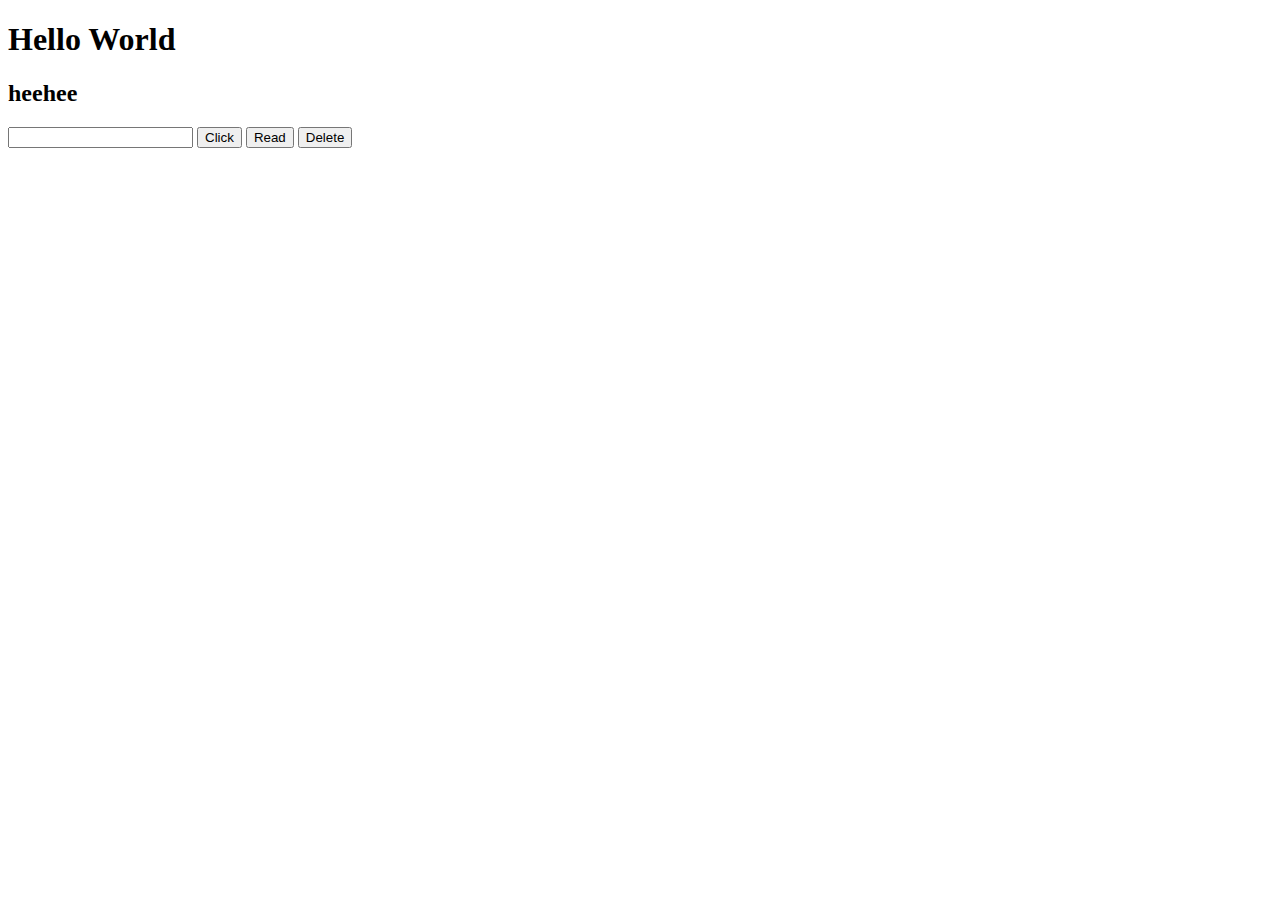
<file: SLHDotNetTrainingBatch1.Html/index.html>
<!DOCTYPE html>
<html lang="en">

<head>
    <meta charset="UTF-8">
    <meta name="viewport" content="width=device-width, initial-scale=1.0">
    <title>Document</title>
</head>

<body>
    <h1>Hello World</h1>
    <h2>heehee</h2>

    <input type="text" id="txtData">
    <button onclick="clickFunction()">Click</button>
    <button onclick="readFunction()">Read</button>
    <button onclick="deleteFunction()">Delete</button>

    <!-- <script src="https://cdnjs.cloudflare.com/ajax/libs/jquery/3.7.1/jquery.min.js" integrity="sha512-v2CJ7UaYy4JwqLDIrZUI/4hqeoQieOmAZNXBeQyjo21dadnwR+8ZaIJVT8EE2iyI61OV8e6M8PP2/4hpQINQ/g==" crossorigin="anonymous" referrerpolicy="no-referrer"></script> -->
    <script src="plugins/jquery-3.7.1.min.js"></script>

    <script>
        function clickFunction() {
            // const data = document.getElementById('txtData').value;

            const data = $('#txtData').val();

            localStorage.setItem("name", data);

            alert('hello ' + data);
            $('#txtData').val('');
        }

        function readFunction() {
            const data = localStorage.getItem("name");
            $('#txtData').val(data);
        }

        function deleteFunction() {
            const isDelete = confirm('are you sure want to delete?');
            if(!isDelete) return;

            localStorage.removeItem('name');
        }
    </script>
</body>

</html>
</file>
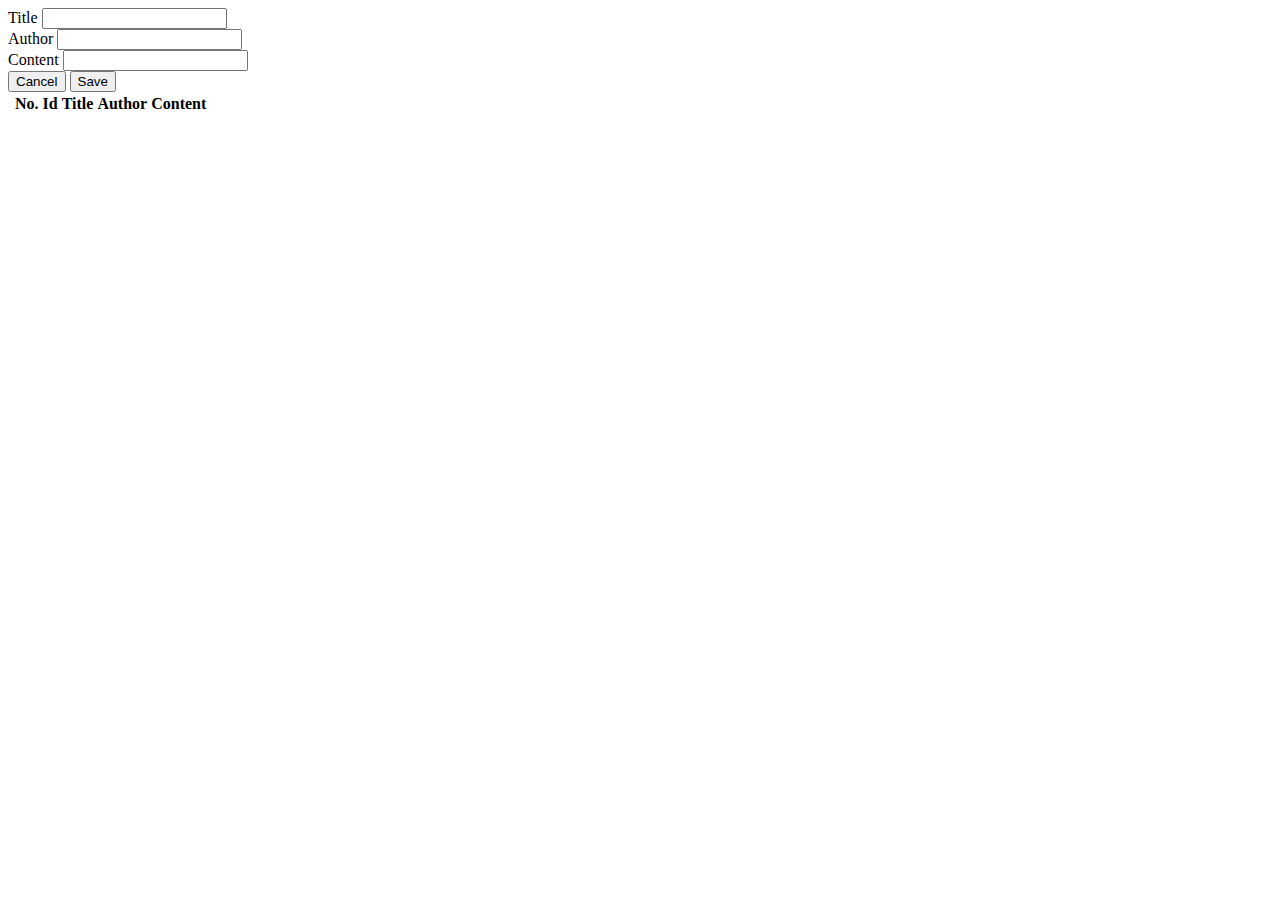
<file: SLHDotNetTrainingBatch1.Html/crud.html>
<!DOCTYPE html>
<html lang="en">

<head>
    <meta charset="UTF-8">
    <meta name="viewport" content="width=device-width, initial-scale=1.0">
    <title>Document</title>
    <link href="https://cdn.jsdelivr.net/npm/bootstrap@5.3.6/dist/css/bootstrap.min.css" rel="stylesheet"
        integrity="sha384-4Q6Gf2aSP4eDXB8Miphtr37CMZZQ5oXLH2yaXMJ2w8e2ZtHTl7GptT4jmndRuHDT" crossorigin="anonymous">
    <link rel="stylesheet" href="css/style.css">
</head>

<body>
    <div class="container-md">
        <!-- blog (title, author, content) -->
        <div class="mb-3">
            <label for="txtTitle" class="form-label">Title</label>
            <input type="text" class="form-control" id="txtTitle">
        </div>
        <div class="mb-3">
            <label for="txtAuthor" class="form-label">Author</label>
            <input type="text" class="form-control" id="txtAuthor">
        </div>
        <div class="mb-3">
            <label for="txtContent" class="form-label">Content</label>
            <input type="text" class="form-control" id="txtContent">
        </div>
        <div class="collin">
            <button type="button" class="btn btn-secondary">Cancel</button>
            <button type="button" class="btn btn-success" id="btnSave">Save</button>
        </div>
    </div>
    <table class="table table-responsive">
        <thead>
            <tr>
                <th></th>
                <th>No.</th>
                <th>Id</th>
                <th>Title</th>
                <th>Author</th>
                <th>Content</th>
            </tr>
        </thead>
        <tbody id="tbodyRow">

        </tbody>
    </table>

    <script src="https://cdn.jsdelivr.net/npm/bootstrap@5.3.6/dist/js/bootstrap.bundle.min.js"
        integrity="sha384-j1CDi7MgGQ12Z7Qab0qlWQ/Qqz24Gc6BM0thvEMVjHnfYGF0rmFCozFSxQBxwHKO"
        crossorigin="anonymous"></script>
    <script src="plugins/jquery-3.7.1.min.js"></script>
    <script>
        let editId = null;

        loadData();

        function loadData() {
            const jsonStr = localStorage.getItem('data');
            let lst = [];
            if (jsonStr != null) {
                lst = JSON.parse(jsonStr);
            }
            $('#tbodyRow').html('');
            let count = 0;
            lst.forEach(item => {
                console.log(item);

                $('#tbodyRow').append(`
                                        <tr>
                                            <td>
                                                <button type="button" class="btn-edit btn btn-warning" data-id="${item.Id}">Edit</button>
                                                <button type="button" class="btn-delete btn btn-danger" data-id="${item.Id}">Delete</button>
                                            </td>
                                            <td>${++count}</td>
                                            <td>${item.Id}</td>
                                            <td>${item.Title}</td>
                                            <td>${item.Author}</td>
                                            <td>${item.Content}</td>
                                        </tr>`)
            });

            $('.btn-edit').click(function () {
                const id = $(this).data('id');
                console.log(id);

                const lst = getData();

                const result = lst.filter(x => x.Id == id);
                console.log({ result });

                if (result.length == 0) {
                    return;
                }

                const item = result[0];
                console.log({ item });

                $('#txtTitle').val(item.Title);
                $('#txtAuthor').val(item.Author);
                $('#txtContent').val(item.Content);

                editId = item.Id;
            })

            $('.btn-delete').click(function () {
                const isConfirm = confirm('Are you sure want to delete?');
                if(!isConfirm){
                    return;
                }

                const id = $(this).data('id');
                console.log(id);

                const lst = getData();

                const result = lst.filter(x => x.Id != id);
                updateDb(result);
                loadData();
            })
        }

        function getData() {
            const jsonStr = localStorage.getItem('data');
            let lst = [];
            if (jsonStr != null) {
                lst = JSON.parse(jsonStr);
            }

            return lst;
        }

        $('#btnSave').click(function () {
            // get data from local storage
            // if exist convert json object
            // else create array
            // add request model
            // json object convert to json string
            // set data to local storage

            // const jsonStr = localStorage.getItem('data');
            // let data = [];
            // if(jsonStr  != null){
            //     data = JSON.parse(jsonStr);
            // }else{
            //     data = [];
            // }

            if (editId == null) {
                let data = localStorage.getItem('data'); // string
                console.log('data is ' + data);

                if (data != null) {
                    data = JSON.parse(data); // []
                } else {
                    data = []; // []
                }

                console.log(data);

                const title = $('#txtTitle').val();
                const author = $('#txtAuthor').val();
                const content = $('#txtContent').val();

                const requestModel = {
                    Id: uuidv4(),
                    Title: title,
                    Author: author,
                    Content: content
                };

                data.push(requestModel);

                // const jsonStr = JSON.stringify(data);
                // localStorage.setItem("data", jsonStr);

                updateDb(data);
            }
            else {
                let lst = getData();
                console.log({ lst })

                const index = lst.findIndex(x => x.Id == editId);
                console.log({ index })

                lst[index].Title = $('#txtTitle').val();
                lst[index].Author = $('#txtAuthor').val();
                lst[index].Content = $('#txtContent').val();

                // const jsonStr = JSON.stringify(data);
                // localStorage.setItem("data", jsonStr);

                updateDb(lst);
            }

            editId = null;
            $('#txtTitle').val('');
            $('#txtAuthor').val('');
            $('#txtContent').val('');
            loadData();
        })

        function updateDb(lst) {
            const jsonStr = JSON.stringify(lst);
            localStorage.setItem("data", jsonStr);
        }

        function uuidv4() {
            return "10000000-1000-4000-8000-100000000000".replace(/[018]/g, c =>
                (+c ^ crypto.getRandomValues(new Uint8Array(1))[0] & 15 >> +c / 4).toString(16)
            );
        }
    </script>
</body>

</html>
</file>
<file: SLHDotNetTrainingBatch1.Html/css/style.css>
.collin {
     text-align: left;
 }
</file>
